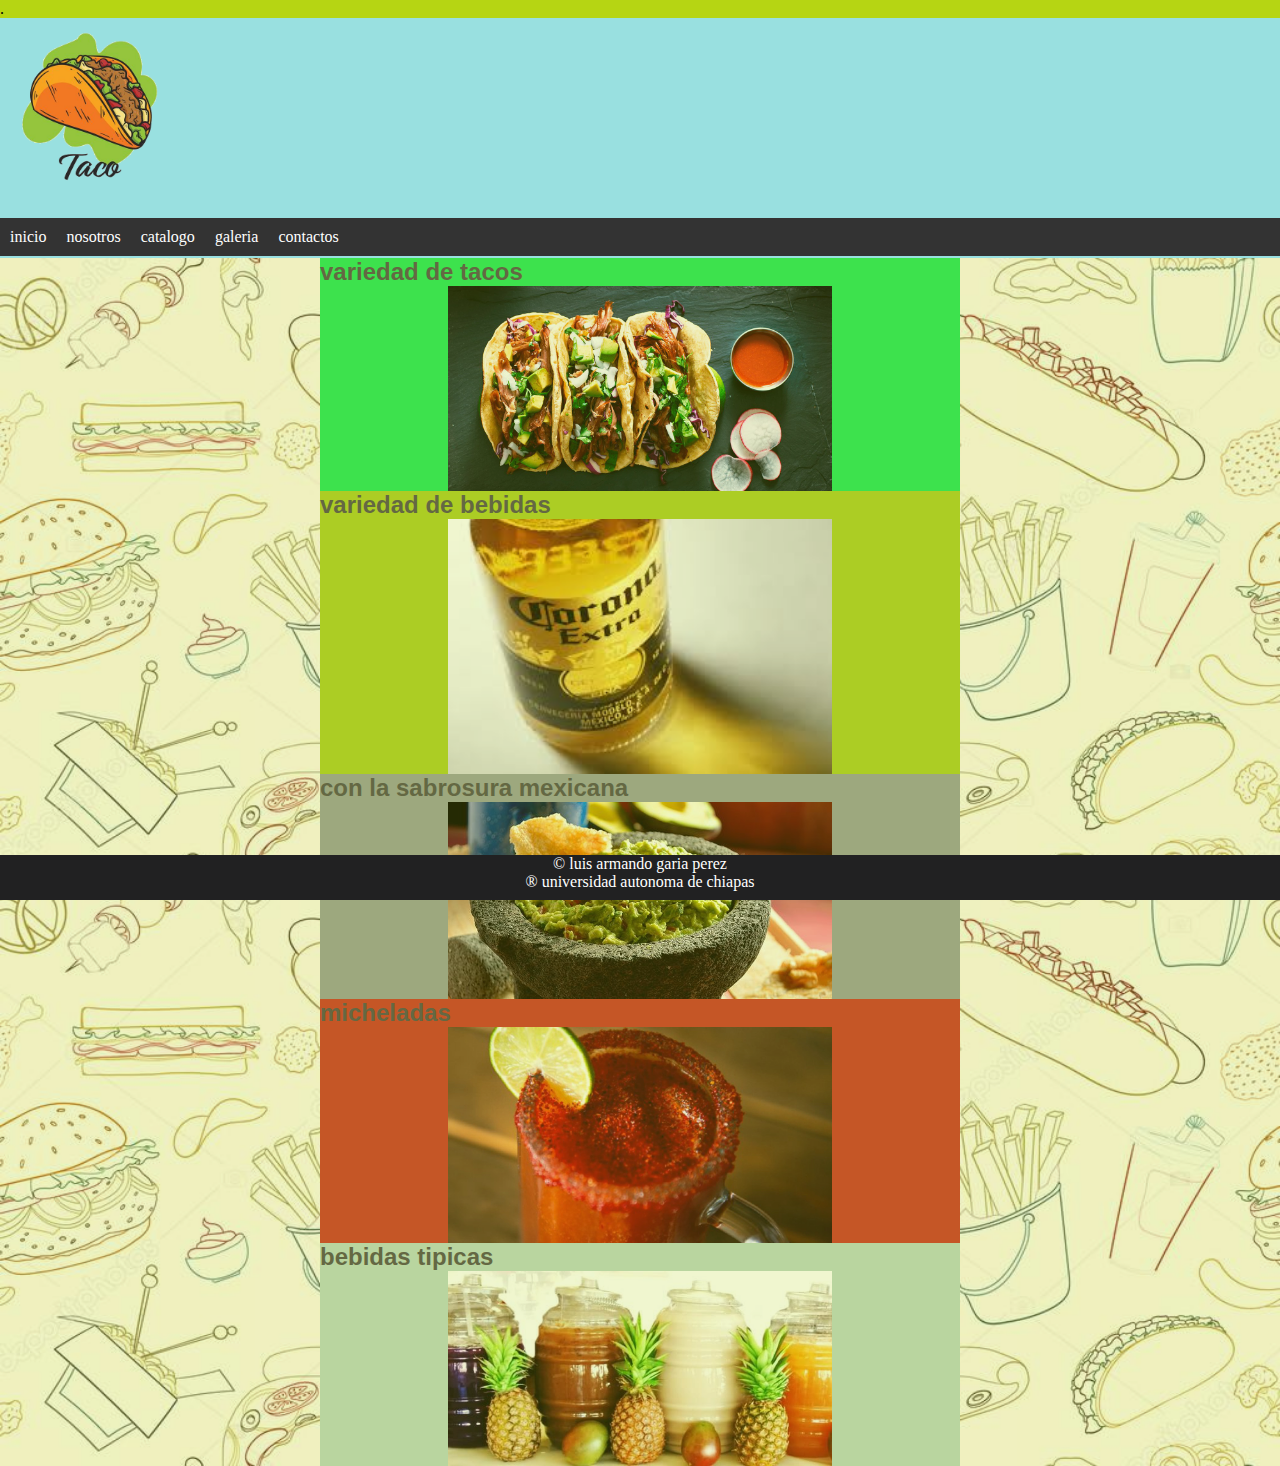
<file: practica 8/index.html>
<!DOCTYPE html>
<html lang="en" dir="ltr">
  <head>
    <meta charset="utf-8">.
     <link rel="shortcut icon" href="img/icono.png">
    <link rel="stylesheet" href="css/style.css">
    <title>practica 8</title>
  </head>
  <body>
    <div id="encabezado">
      <div id="menu">
        <ul>
          <li><a href="index.html" title="pagina principal">inicio</a></li>
          <li><a href="nosotros.html" title="descripcion del negocio">nosotros</a></li>
          <li><a href="catalogo.html" title="catalogo">catalogo</a></li>
          <li><a href="galeria.html" title="fotos">galeria</a></li>
          <li><a href="contacto.html" title="nuestros datos">contactos</a></li>
        </ul>
      </div>
    </div>

    <div class="areaprincipal">
      <div id="datos">
        <div class="conteimg">
            <h2>variedad de tacos</h2>
          <img src="img/index/1.jpg" width="60%" height="40%" alt="" class="img">
        </div>
          <div class="conteimg2">
              <h2>variedad de bebidas</h2>
            <img src="img/index/2.jfif" width="60%" height="40%" alt="" class="img">
          </div>

          <div class="conteimg3">
              <h2>con la sabrosura mexicana</h2>
            <img src="img/index/3.jpg" width="60%" height="40%" alt="" class="img">
          </div>

          <div class="conteimg4">
              <h2>micheladas</h2>
            <img src="img/index/4.jpg" width="60%" height="40%" alt="" class="img">
          </div>

          <div class="conteimg5">
              <h2>bebidas tipicas</h2>
            <img src="img/index/5.jpg" width="60%" height="40%" alt="" class="img">
          </div>

      </div>
    </div>
    <div class="piepagina">
        <p>&copy; luis armando garia perez</p>
        <p>&reg; universidad autonoma de chiapas</p>
    </div>
  </body>
</html>
</file>
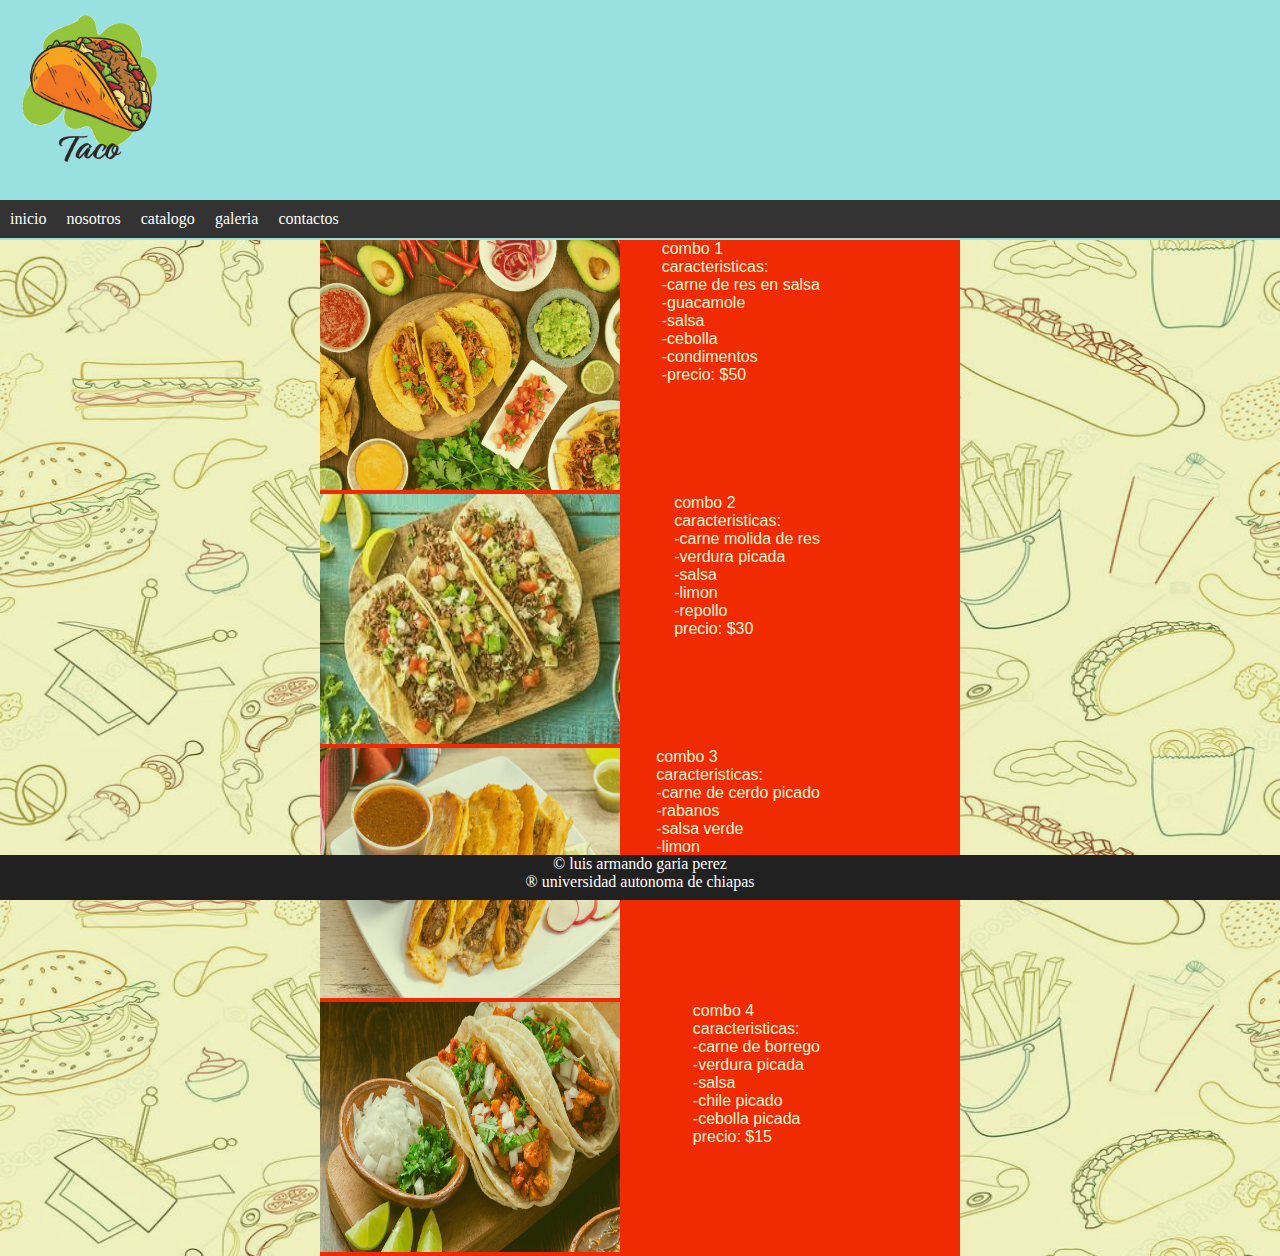
<file: practica 8/catalogo.html>
<!DOCTYPE html>
<html lang="en" dir="ltr">
  <head>
    <meta charset="utf-8">
     <link rel="shortcut icon" href="img/icono.png">
    <link rel="stylesheet" href="css/style.css">
    <title>practica 8</title>
  </head>
  <body>
    <div id="encabezado">
      <div id="menu">
        <ul>
          <li><a href="index.html" title="pagina principal">inicio</a></li>
          <li><a href="nosotros.html" title="descripcion del negocio">nosotros</a></li>
          <li><a href="catalogo.html" title="catalogo">catalogo</a></li>
          <li><a href="galeria.html" title="fotos">galeria</a></li>
          <li><a href="contacto.html" title="nuestros datos">contactos</a></li>
        </ul>
      </div>
    </div>

    <div class="areaprincipal">
      <div id="datos">
        <div class="catalogizq">
              <img src="img/galeria/1.jpg" alt="" class="catalogoproducto">
             <div class="caracteristicas">
                 <p>combo 1</p>
                 <p>caracteristicas: </p>
                 <p>-carne de res en salsa</p>
                 <p>-guacamole</p>
                 <p>-salsa</p>
                 <p>-cebolla</p>
                 <p>-condimentos</p>
                 <p>-precio: $50</p>
             </div>
           </div>
           <!-- segundo catalogo  -->
           <div class="catalogizq">
              <img src="img/galeria/2.jfif" alt="" class="catalogoproducto">
             <div class="caracteristicas">
                 <p>combo 2</p>
                 <p>caracteristicas:</p>
                  <p>-carne molida de res</p>
                  <p>-verdura picada</p>
                  <p>-salsa</p>
                  <p>-limon</p>
                  <p>-repollo</p>
                 <p>precio: $30</p>
             </div>
           </div>
           <div class="catalogizq">
              <img src="img/galeria/3.jpeg" alt="" class="catalogoproducto">
             <div class="caracteristicas">
                 <p>combo 3</p>
                 <p>caracteristicas:</p>
                  <p>-carne de cerdo picado</p>
                  <p>-rabanos </p>
                  <p>-salsa verde</p>
                  <p>-limon</p>
                  <p>-salsa roja</p>
                 <p>precio: $15</p>
             </div>
           </div>
           <div class="catalogizq">
              <img src="img/galeria/4.jpg" alt="" class="catalogoproducto">
             <div class="caracteristicas">
                 <p>combo 4</p>
                 <p>caracteristicas:</p>
                  <p>-carne de borrego</p>
                  <p>-verdura picada</p>
                  <p>-salsa</p>
                  <p>-chile picado</p>
                  <p>-cebolla picada</p>
                 <p>precio: $15</p>
             </div>
           </div>
           </div>
          </div>

          <div class="piepagina">
              <p>&copy; luis armando garia perez</p>
              <p>&reg; universidad autonoma de chiapas</p>
          </div>
  </body>
</html>
</file>
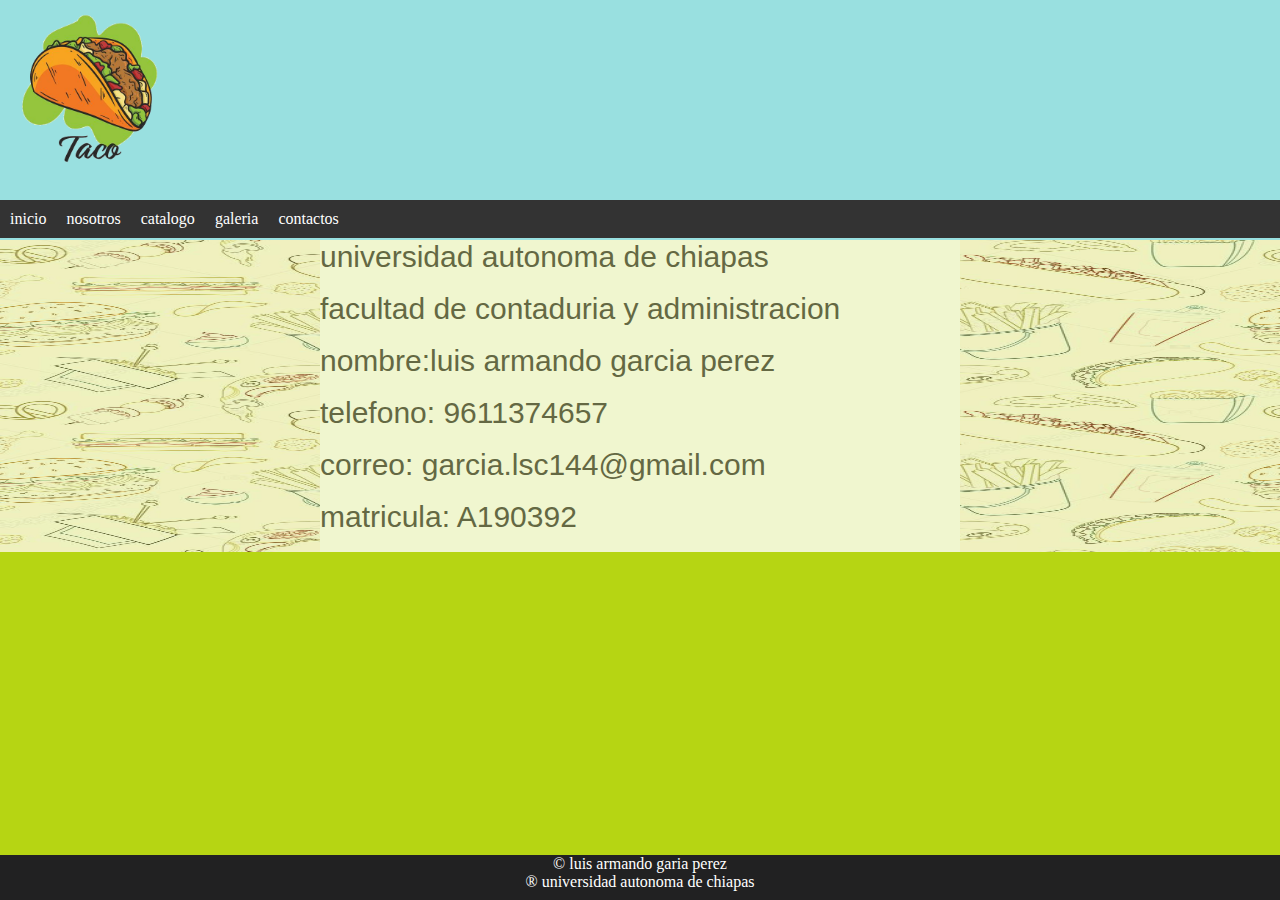
<file: practica 8/contacto.html>
<!DOCTYPE html>
<html lang="en" dir="ltr">
  <head>
    <meta charset="utf-8">
     <link rel="shortcut icon" href="img/icono.png">
    <link rel="stylesheet" href="css/style.css">
    <title>practica 8</title>
  </head>
  <body>
    <div id="encabezado">
      <div id="menu">
        <ul>
          <li><a href="index.html" title="pagina principal">inicio</a></li>
          <li><a href="nosotros.html" title="descripcion del negocio">nosotros</a></li>
          <li><a href="catalogo.html" title="catalogo">catalogo</a></li>
          <li><a href="galeria.html" title="fotos">galeria</a></li>
          <li><a href="contacto.html" title="nuestros datos">contactos</a></li>
        </ul>
      </div>
    </div>

    <div class="areaprincipal">
      <div id="datos2">

        <p class="contac">universidad autonoma de chiapas</p>
        <br>
        <p class="contac">facultad de contaduria y administracion</p>
        <br>
        <p class="contac">nombre:luis armando garcia perez</p>
        <br>
        <p class="contac">telefono: 9611374657</p>
        <br>
        <p class="contac">correo: garcia.lsc144@gmail.com</p>
        <br>
        <p class="contac">matricula: A190392</p>
        <br>

      </div>
    </div>
      <div class="piepagina">
          <p>&copy; luis armando garia perez</p>
          <p>&reg; universidad autonoma de chiapas</p>
      </div>
  </body>
</html>
</file>
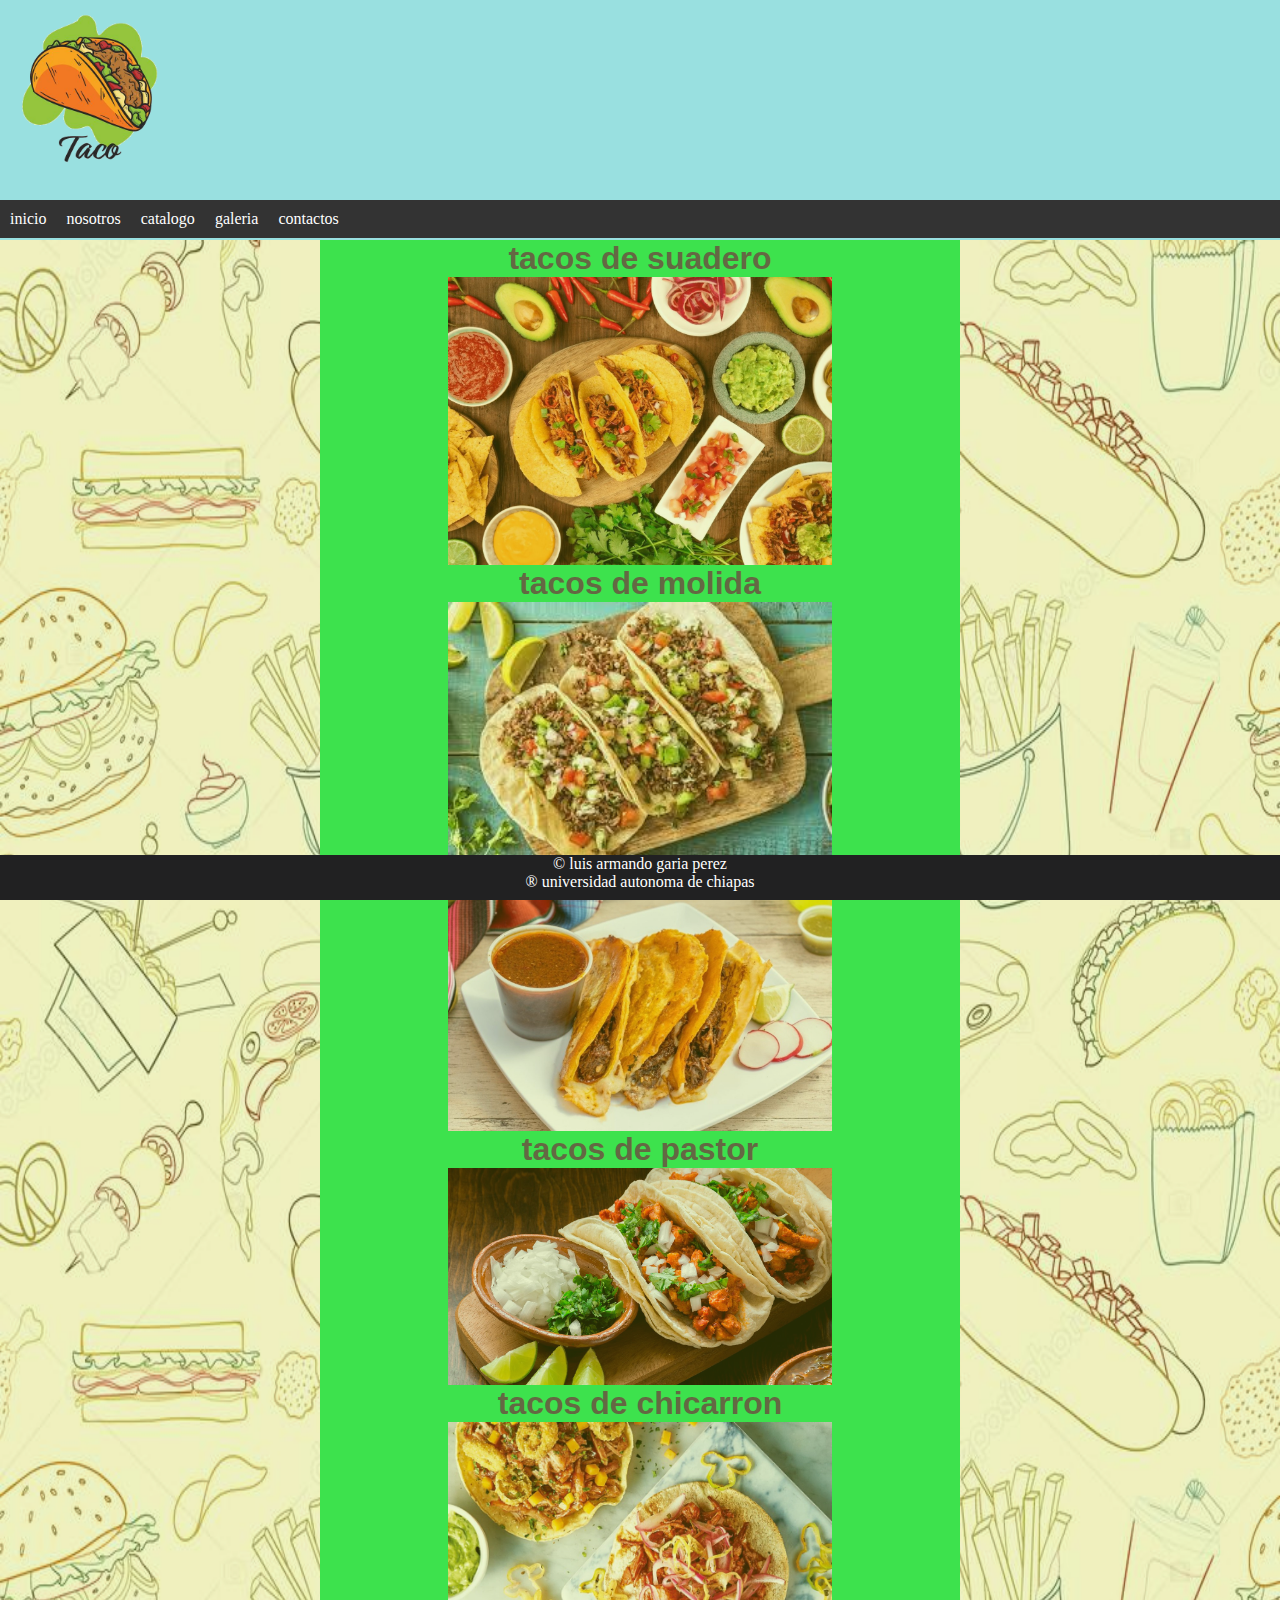
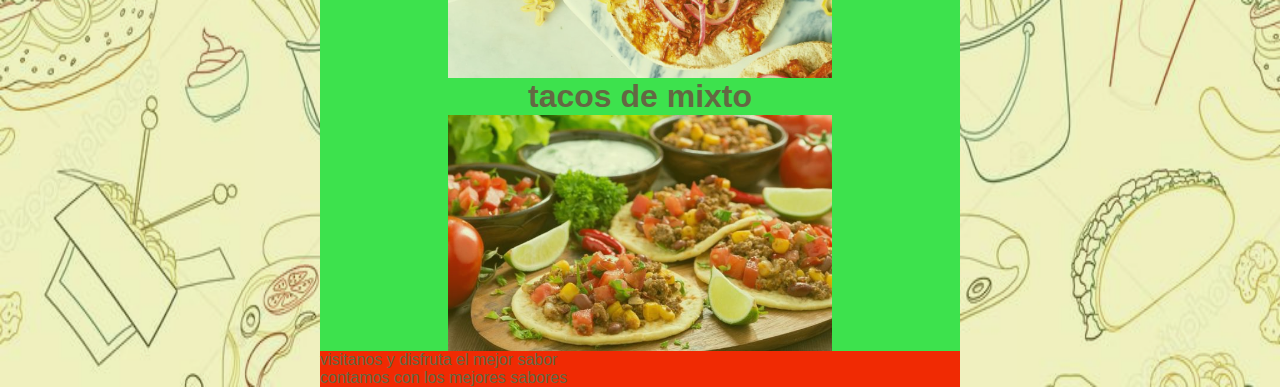
<file: practica 8/galeria.html>
<!DOCTYPE html>
<html lang="en" dir="ltr">
  <head>
    <meta charset="utf-8">
     <link rel="shortcut icon" href="img/icono.png">
    <link rel="stylesheet" href="css/style.css">
    <title>practica 8</title>
  </head>
  <body>
    <div id="encabezado">
      <div id="menu">
        <ul>
          <li><a href="index.html" title="pagina principal">inicio</a></li>
          <li><a href="nosotros.html" title="descripcion del negocio">nosotros</a></li>
          <li><a href="catalogo.html" title="catalogo">catalogo</a></li>
          <li><a href="galeria.html" title="fotos">galeria</a></li>
          <li><a href="contacto.html" title="nuestros datos">contactos</a></li>
        </ul>
      </div>
    </div>

    <div class="areaprincipal">
      <div id="datos">
        <div class="conteimg">
           <h1>tacos de suadero</h1>
          <img src="img/galeria/1.jpg" width="60%" height="40%" alt="" class="img">
        </div>
          <h1>tacos de molida</h1>
          <div class="conteimg">
            <img src="img/galeria/2.jfif" width="60%" height="40%" alt="" class="img">
          </div>
           <h1>tacos de res</h1>
          <div class="conteimg">
            <img src="img/galeria/3.jpeg" width="60%" height="40%" alt="" class="img">
          </div>
           <h1>tacos de pastor</h1>
          <div class="conteimg">
            <img src="img/galeria/4.jpg" width="60%" height="40%" alt="" class="img">
          </div>
           <h1>tacos de chicarron</h1>
          <div class="conteimg">
            <img src="img/galeria/5.jpg" width="60%" height="40%" alt="" class="img">
          </div>
           <h1>tacos de mixto</h1>
          <div class="conteimg">
            <img src="img/galeria/6.jpeg" width="60%" height="40%" alt="" class="img">
          </div>

              <p> visitanos y disfruta el mejor sabor</p>
        <p> contamos con los mejores sabores</p>
      </div>
    </div>
    <div class="piepagina">
        <p>&copy; luis armando garia perez</p>
        <p>&reg; universidad autonoma de chiapas</p>
    </div>
  </body>
</html>
</file>
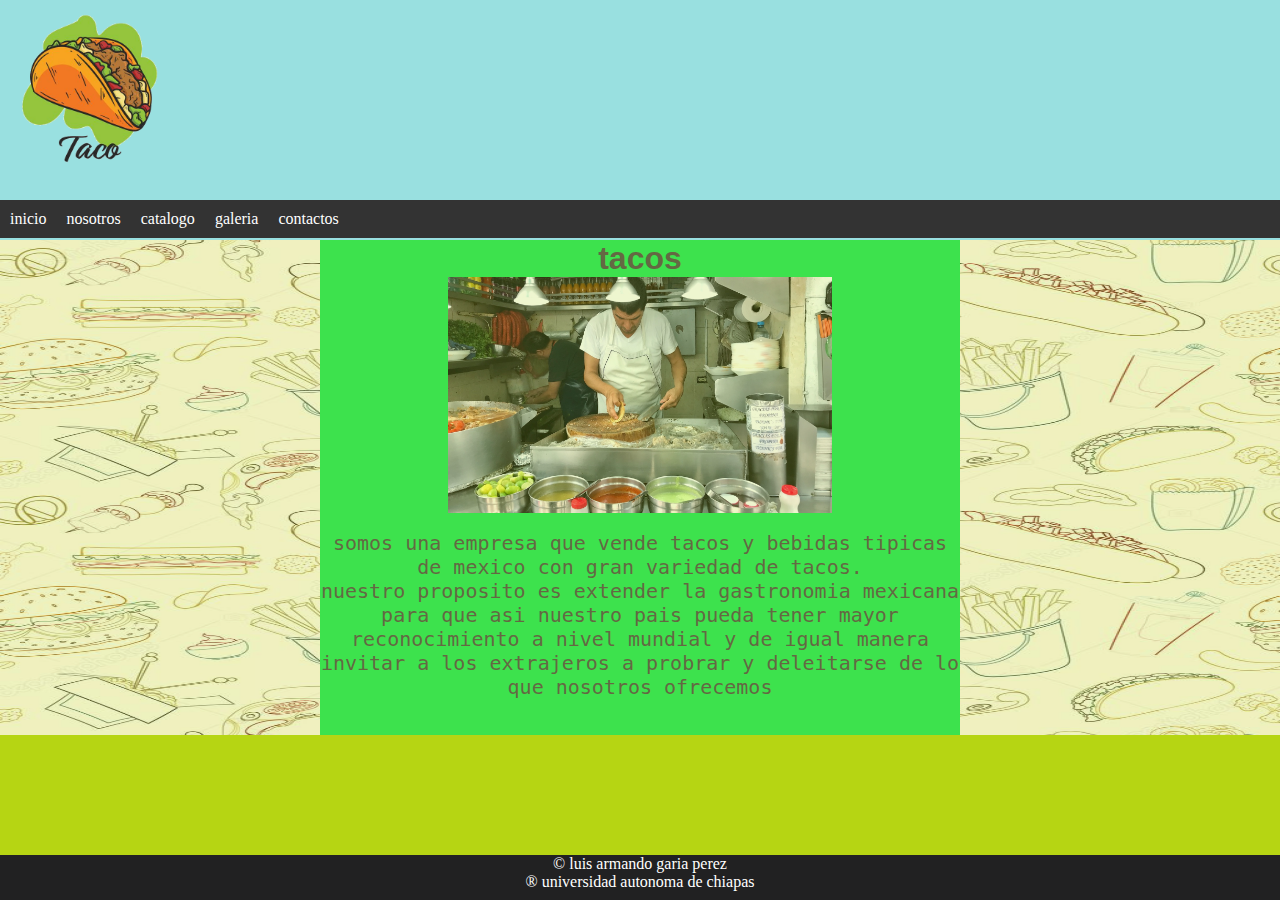
<file: practica 8/nosotros.html>
<!DOCTYPE html>
<html lang="en" dir="ltr">
  <head>
    <meta charset="utf-8">
     <link rel="shortcut icon" href="img/icono.png">
    <link rel="stylesheet" href="css/style.css">
    <title>practica 8</title>
  </head>
  <body>
    <div id="encabezado">
      <div id="menu">
        <ul>
          <li><a href="index.html" title="pagina principal">inicio</a></li>
          <li><a href="nosotros.html" title="descripcion del negocio">nosotros</a></li>
          <li><a href="catalogo.html" title="catalogo">catalogo</a></li>
          <li><a href="galeria.html" title="fotos">galeria</a></li>
          <li><a href="contacto.html" title="nuestros datos">contactos</a></li>
        </ul>
      </div>
    </div>

    <div class="areaprincipal">
      <div id="datos">
        <div class="conteimg">
           <h1>tacos</h1>
          <img src="img/nosotros/nosotros.jfif" width="60%" height="40%" alt="" class="img">
          <br>
          <p class="p1">somos una empresa que vende tacos y bebidas tipicas de mexico con gran variedad
          de tacos. </p>
          <p class="p1"> nuestro proposito es extender la gastronomia mexicana para que asi nuestro
          pais pueda tener mayor reconocimiento a nivel mundial y de igual manera invitar a los extrajeros
        a probrar y deleitarse de lo que nosotros ofrecemos</p>
          <br>
          <br>
        </div>
      </div>
    </div>
    <div class="piepagina">
        <p>&copy; luis armando garia perez</p>
        <p>&reg; universidad autonoma de chiapas</p>
    </div>
  </body>
</html>
</file>
<file: practica 8/css/style.css>
*{
  margin: 0;
  padding: 0;
}
body{
  background: #b6d513;
}

.areaprincipal{
  background-image: url("../img/fondo.jpg"); /* agregar fondo de imagen al div  */
  background-repeat: no-repeat;
  width: 100%;
  height: auto;
  opacity: 0.8; /* opacidad de la imagen  */
  -webkit-background-size:100% 100%;
  -moz-background-size: 100% 100%;
  -o-background-size: 100% 100%;
  background-size: %100 %100;

}
#encabezado {
  background: #99e0e0;
  height: 240px;
  text-align: center;
  background-image: url("../img/icono.png");
  background-repeat: no-repeat;
  background-size: 180px 180px;
}
.piepagina{
  width: 100%;
  height: 45px;
  background: #212122;
  color: white;
  bottom: 0;
  position: fixed;
  left: 0;
  text-align: center;

}
#menu{
  height: 40px;
  position: relative;
  top: 200px;

}
ul{
  list-style-type: none;
  margin: 0;
  padding: 0;
  overflow: hidden;
  background-color: #333333;
}
li{
  float: left;

}
li a{
  display: block;
  color: white;
  text-align: center;
  padding: 10px;
  text-decoration:none;

}
li a:hover{
  background-color: #111111;
}
#datos{
  width: 50%;
  background-color: red;
  height: auto;
  margin: auto;
  opacity: 1;
  color: #504e50;

  font-family:  'Segoe UI',Tahoma,Geneva,Verdana,sans-serif;
}

#datos2{
  width: 50%;
  background-color: white;
  height: auto;
  margin: auto;
  opacity: 1;
  color: #504e50;

  font-family:  'Segoe UI',Tahoma,Geneva,Verdana,sans-serif;
}
.img{
display:block;
margin:auto;
}
.conteimg{

  background: #20e65c;
}
.conteimg2{

  background: #aacc29;
}
.conteimg3{

  background: #979e99;
}
.conteimg4{

  background: #c9372b;
}
.conteimg5{
  background: #bad5c2;
}
h1{
  text-align: center;
  background:#20e65c;
}
.p1{
  text-align: center;
  font-family: monospace;
  font-size: 20px;
}
.catalogizq{
width: 500px;
height:auto;
background: red;
}

.catalogodere{
  width: 50%;
  height: auto;
  background: blue;
  float: right;


}
.catalogoproducto{
  height: 250px;
  width: 300px;

}
.caracteristicas{

  height: auto;
  width: 10px
  display:inline;
  float: right;
  color: white;
  text-align: left;
}
.contac{
  font-size: 30px;
}
</file>
